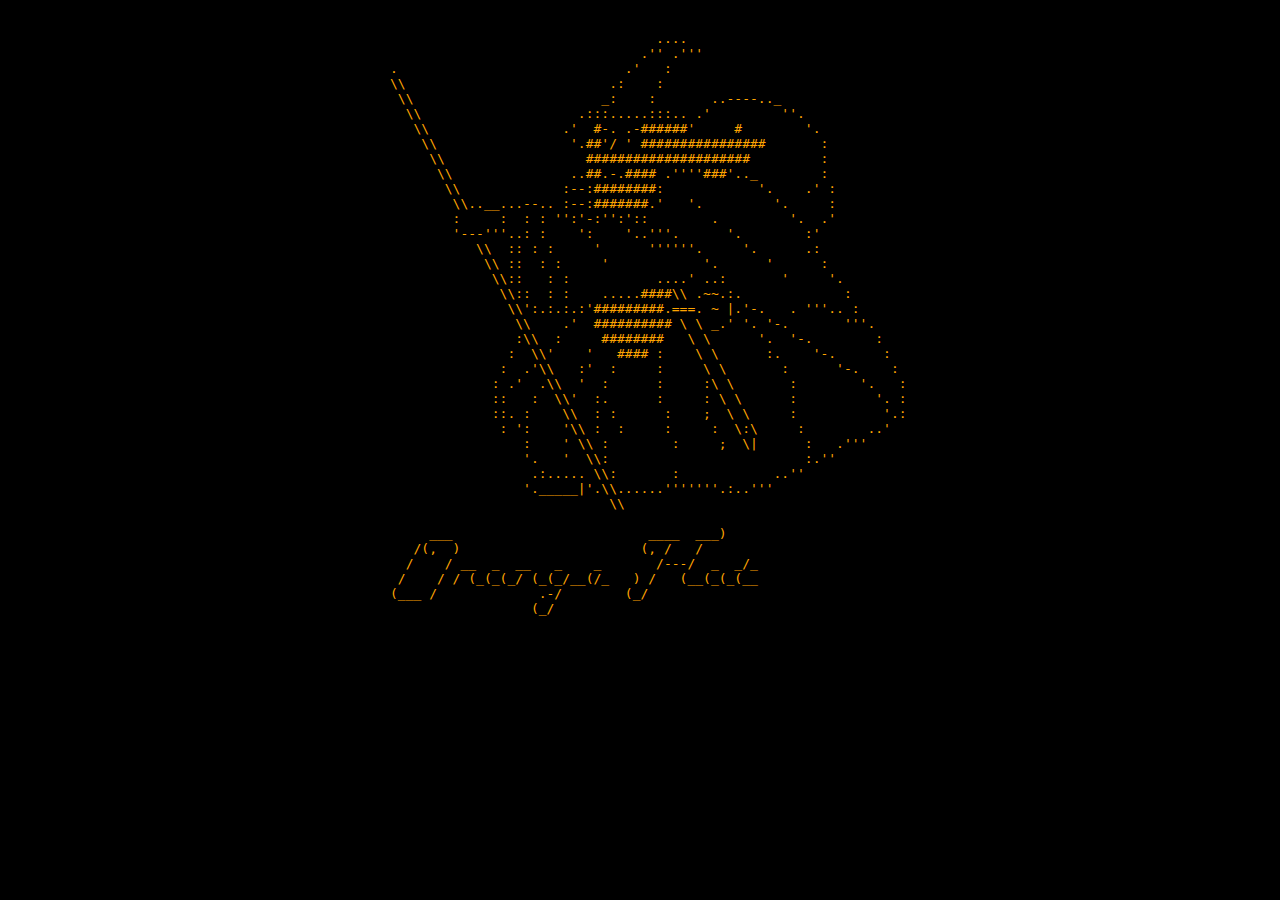
<file: index.html>
<!DOCTYPE html>
<html>
<head>
<meta name="viewport" content="width=device-width, initial-scale=1">
<style>
body {
  background: black;
}

.content {
  max-width: 500px;
  margin: auto;
  background: black;
  padding: 10px;
}
</style>
</head>
<body>

<div class="content">
<span style="color:orange">
      <pre>
                                  ....
                                .'' .'''
.                             .'   :
\\                          .:    :
 \\                        _:    :       ..----.._
  \\                    .:::.....:::.. .'         ''.
   \\                 .'  #-. .-######'     #        '.
    \\                 '.##'/ ' ################       :
     \\                  #####################         :
      \\               ..##.-.#### .''''###'.._        :
       \\             :--:########:            '.    .' :
        \\..__...--.. :--:#######.'   '.         '.     :
        :     :  : : '':'-:'':'::        .         '.  .'
        '---'''..: :    ':    '..'''.      '.        :'
           \\  :: : :     '      ''''''.     '.      .:
            \\ ::  : :     '            '.      '      :
             \\::   : :           ....' ..:       '     '.
              \\::  : :    .....####\\ .~~.:.             :
               \\':.:.:.:'#########.===. ~ |.'-.   . '''.. :
                \\    .'  ########## \ \ _.' '. '-.       '''.
                :\\  :     ########   \ \      '.  '-.        :
               :  \\'    '   #### :    \ \      :.    '-.      :
              :  .'\\   :'  :     :     \ \       :      '-.    :
             : .'  .\\  '  :      :     :\ \       :        '.   :
             ::   :  \\'  :.      :     : \ \      :          '. :
             ::. :    \\  : :      :    ;  \ \     :           '.:
              : ':    '\\ :  :     :     :  \:\     :        ..'
                 :    ' \\ :        :     ;  \|      :   .'''
                 '.   '  \\:                         :.''
                  .:..... \\:       :            ..''
                 '._____|'.\\......'''''''.:..'''
                            \\
                            
     ___                         ____  ___)     
   /(,  )                       (, /   /        
  /    / __  _  __   _    _       /---/  _  _/_ 
 /    / / (_(_(_/ (_(_/__(/_   ) /   (__(_(_(__ 
(___ /             .-/        (_/               
                  (_/                           


        </pre>
</div>

</body>
</html>
</file>
